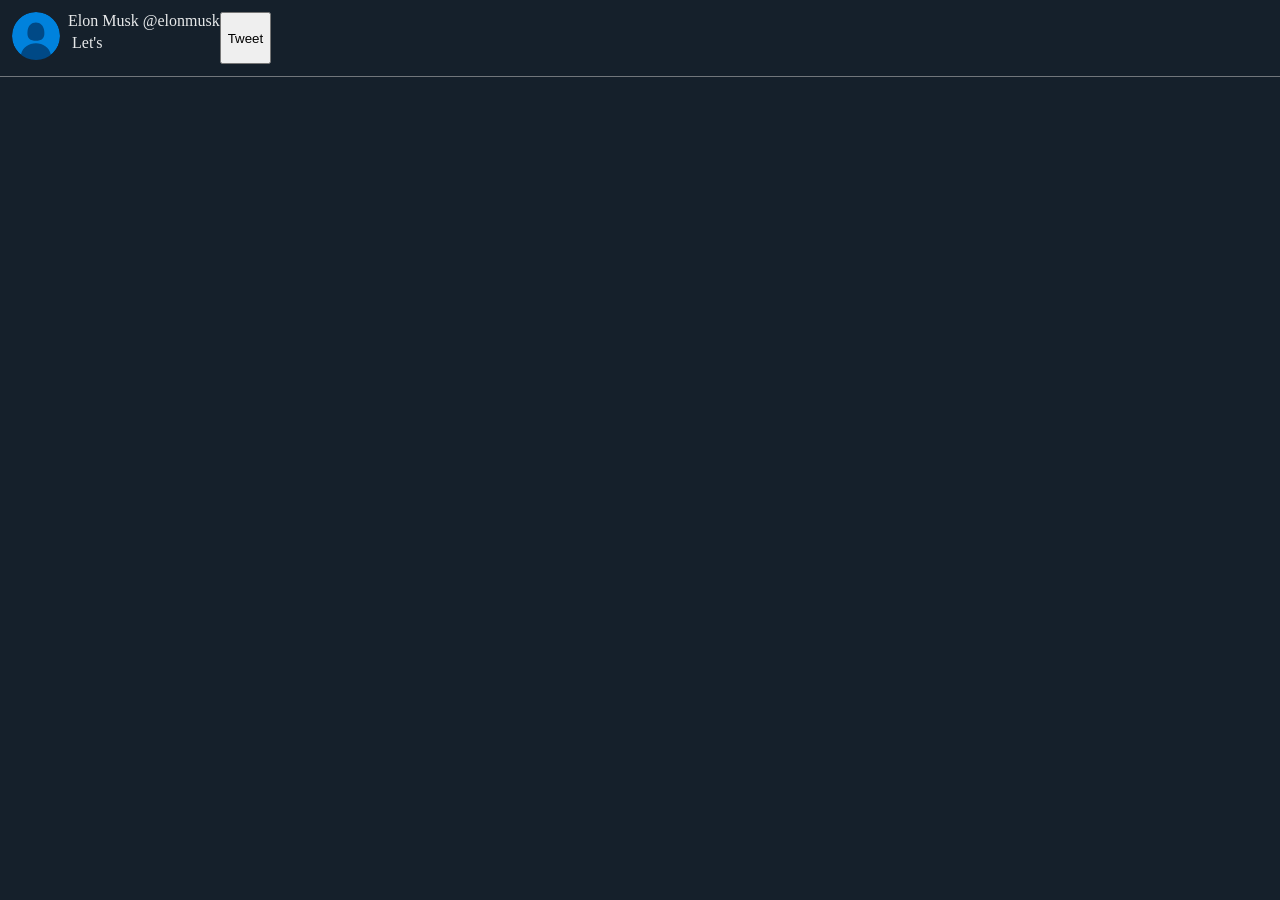
<file: web1/index.html>
<!DOCTYPE html>
<html lang="pt-BR">
<head>
    <meta charset="UTF-8">
    <meta name="viewport" content="width=device-width, initial-scale=1.0">
    <link rel="preconnect" href="https://fonts.googleapis.com">
    <link rel="preconnect" href="https://fonts.gstatic.com" crossorigin>
    <link href="https://fonts.googleapis.com/css2?family=Roboto:wght@100;300;700&display=swap" rel="stylesheet">
    <link rel="stylesheet" href="style.css">

    <title>Document</title>
</head>
<body>
    <div id="tweet">
        <div id="col-avatar" class="col">
            <img src="./imgs/avatar.svg" alt="" class="tweet_img">
        </div>
        <div class="col">
            <span>Elon Musk</span>
            <span>@elonmusk</span>

            <p>
                Let's
            </p>
        </div>
    </div>

    <script src="./index.js"></script>
</body>
</html>
</file>
<file: web1/style.css>
body{
    background-color: #15202B;
    color: #E7E9EA;
    font: 'Roboto';
    margin: 0;
}

p{
    margin: 0;
    padding: 4px;
}

#tweet{
    display: flex;
    border-bottom: 1px solid #71767B;
    padding: 12px;
}

.tweet_img{
    margin-right: 8px;
}
</file>
